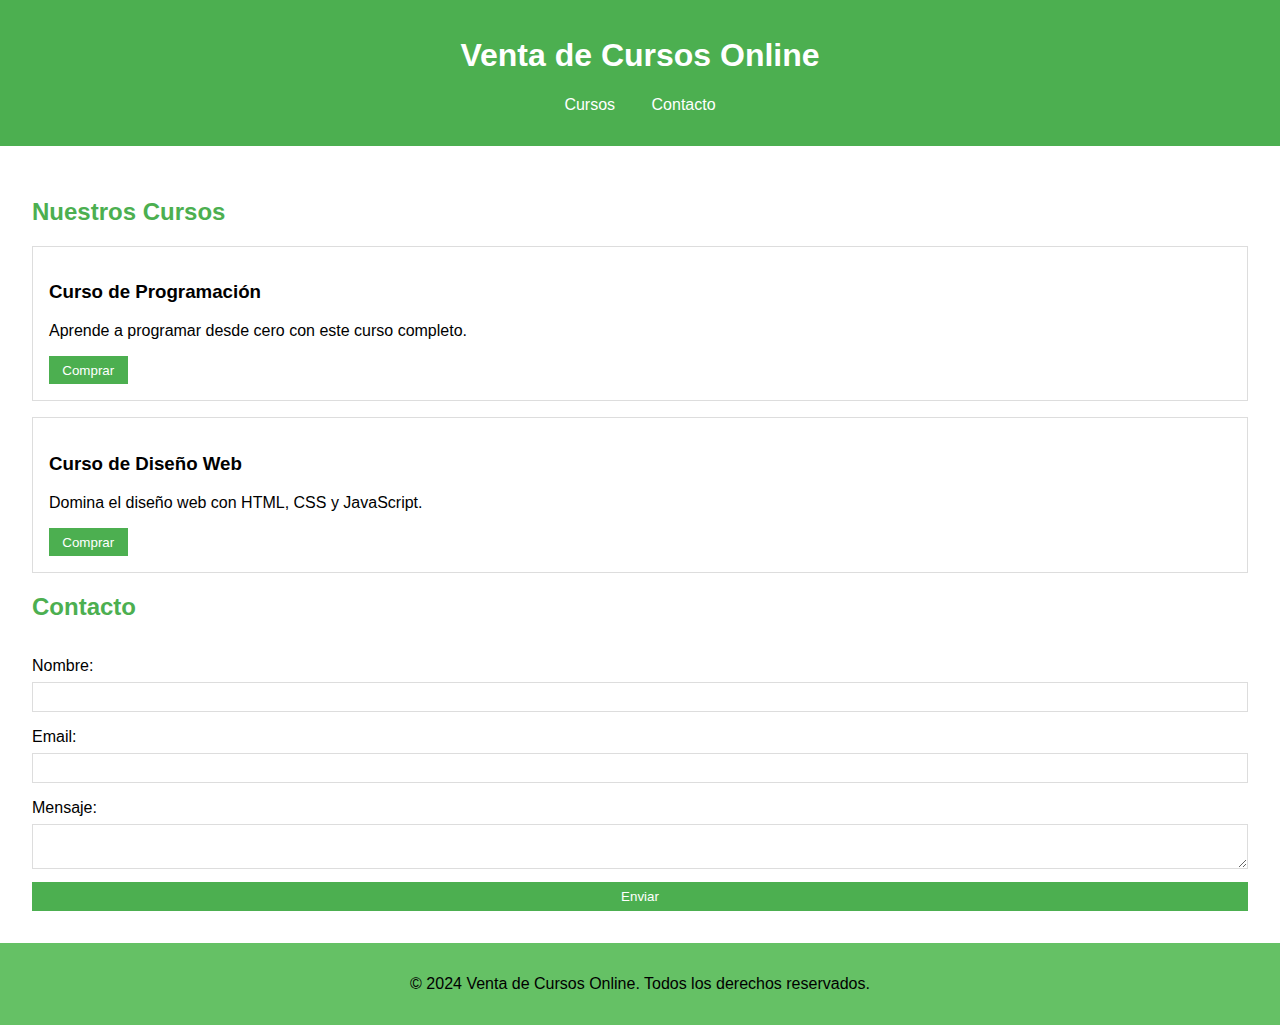
<file: TallerAlfre/index.html>
<!DOCTYPE html>
<html lang="es">
<head>
    <meta charset="UTF-8">
    <meta name="viewport" content="width=device-width, initial-scale=1.0">
    <title>Venta de Cursos Online</title>
    <link rel="stylesheet" href="index.css">
</head>
<body>
    <header>
        <h1>Venta de Cursos Online</h1>
        <nav>
            <ul>
                <li><a href="#cursos">Cursos</a></li>
                <li><a href="#contacto">Contacto</a></li>
            </ul>
        </nav>
    </header>
    <main>
        <section id="cursos">
            <h2>Nuestros Cursos</h2>
            <div class="curso" id="curso1">
                <h3>Curso de Programación</h3>
                <p>Aprende a programar desde cero con este curso completo.</p>
                <button onclick="comprarCurso('Curso de Programación')">Comprar</button>
            </div>
            <div class="curso" id="curso2">
                <h3>Curso de Diseño Web</h3>
                <p>Domina el diseño web con HTML, CSS y JavaScript.</p>
                <button onclick="comprarCurso('Curso de Diseño Web')">Comprar</button>
            </div>
            
        </section>
        <section id="contacto">
            <h2>Contacto</h2>
            <form id="formularioContacto">
                <label for="nombre">Nombre:</label>
                <input type="text" id="nombre" name="nombre" required>
                <label for="email">Email:</label>
                <input type="email" id="email" name="email" required>
                <label for="mensaje">Mensaje:</label>
                <textarea id="mensaje" name="mensaje" required></textarea>
                <button type="submit">Enviar</button>
            </form>
        </section>
    </main>
    <footer>
        <p>&copy; 2024 Venta de Cursos Online. Todos los derechos reservados.</p>
    </footer>
    <script src="index.js"></script>
</body>
</html>
</file>
<file: TallerAlfre/index.css>
body {
    font-family: Arial, sans-serif;
    margin: 0;
    padding: 0;
    box-sizing: border-box;
}

header {
    background-color: #4CAF50;
    color: white;
    padding: 1em 0;
    text-align: center;
}

nav ul {
    list-style-type: none;
    padding: 0;
}

nav ul li {
    display: inline;
    margin: 0 1em;
}

nav ul li a {
    color: white;
    text-decoration: none;
}

main {
    padding: 2em;
}

h2 {
    color: #4CAF50;
}

.curso {
    border: 1px solid #ddd;
    margin: 1em 0;
    padding: 1em;
}

button {
    background-color: #4CAF50;
    color: white;
    border: none;
    padding: 0.5em 1em;
    cursor: pointer;
}

button:hover {
    background-color: #45a049;
}

form {
    display: flex;
    flex-direction: column;
}

form label {
    margin-top: 1em;
}

form input, form textarea {
    padding: 0.5em;
    margin-top: 0.5em;
    border: 1px solid #ddd;
}

form button {
    margin-top: 1em;
    background-color: #4CAF50;
    color: white;
    border: none;
    padding: 0.5em;
    cursor: pointer;
}

form button:hover {
    background-color: #45a049;
}

footer {
    background-color: #65c165;
    text-align: center;
    padding: 1em 0;
    bottom: 0;
    width: 100%;
}
</file>
